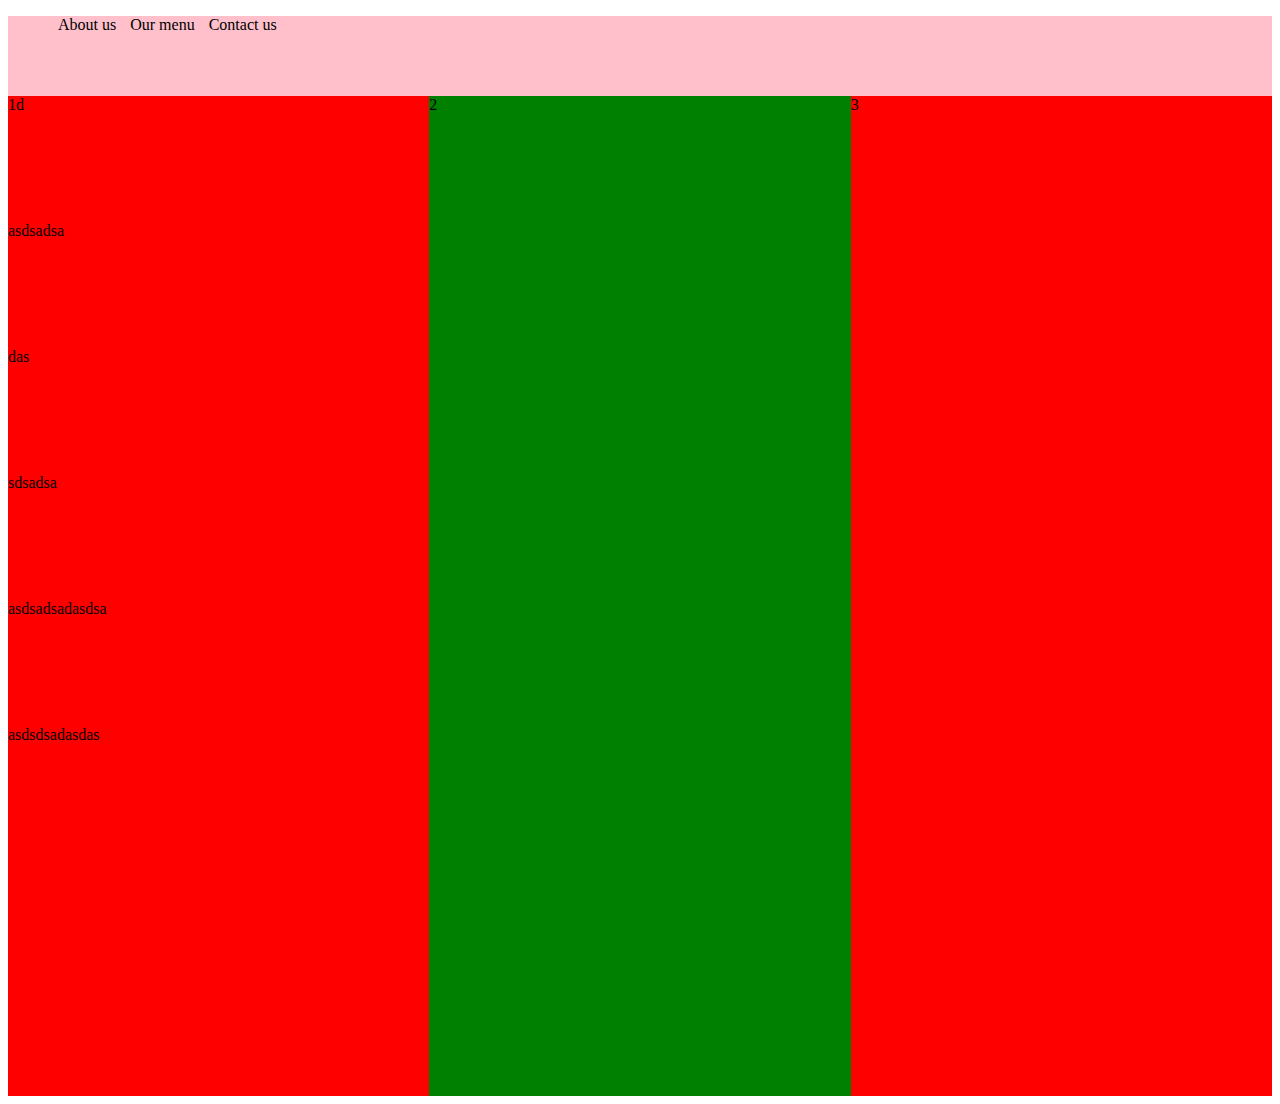
<file: Project folder/test2.html>
<!DOCTYPE html>
<html>
    <head>  
        <link rel="stylesheet" href="./test2.css"/>
    </head>
    <body>
        <div class="nav">
            <ul>
              <li>About us</li>
              <li>Our menu</li>
              <li>Contact us</li>
            </ul>
          </div>
          
          
          <div class="grid-container">
            <div class="content1">1d
              <br><br><br><br><br><br><br>asdsadsa
              <br><br><br><br><br><br><br>das
            <br><br><br><br><br><br><br>
            sdsadsa<br><br><br><br><br><br><br> asdsadsadasdsa
              <br><br><br><br><br><br><br>
              asdsdsadasdas
            <br><br><br><br><br><br><br></div> 
            <div class="content2">2</div>
            <div class="content3">3</div>
          </div>
          
    </body>
</html>
</file>
<file: Project folder/test2.css>
ul{
    list-style:none;
    
  }
  ul li{
    display: inline;
    padding-left:10px;
  }
  
  .nav{
    background-color: pink;
    height: 80px;
    display: fixed;
  }
  
  .grid-container{
    display: grid;
    grid-template-columns:1fr 1fr 1fr;
  }
  
  .content1{
    background-color: red;
    height:1000px
    
  }
  .content2{
      background-color: green;
  }
  .content3{
      background-color: red;
  }
</file>
